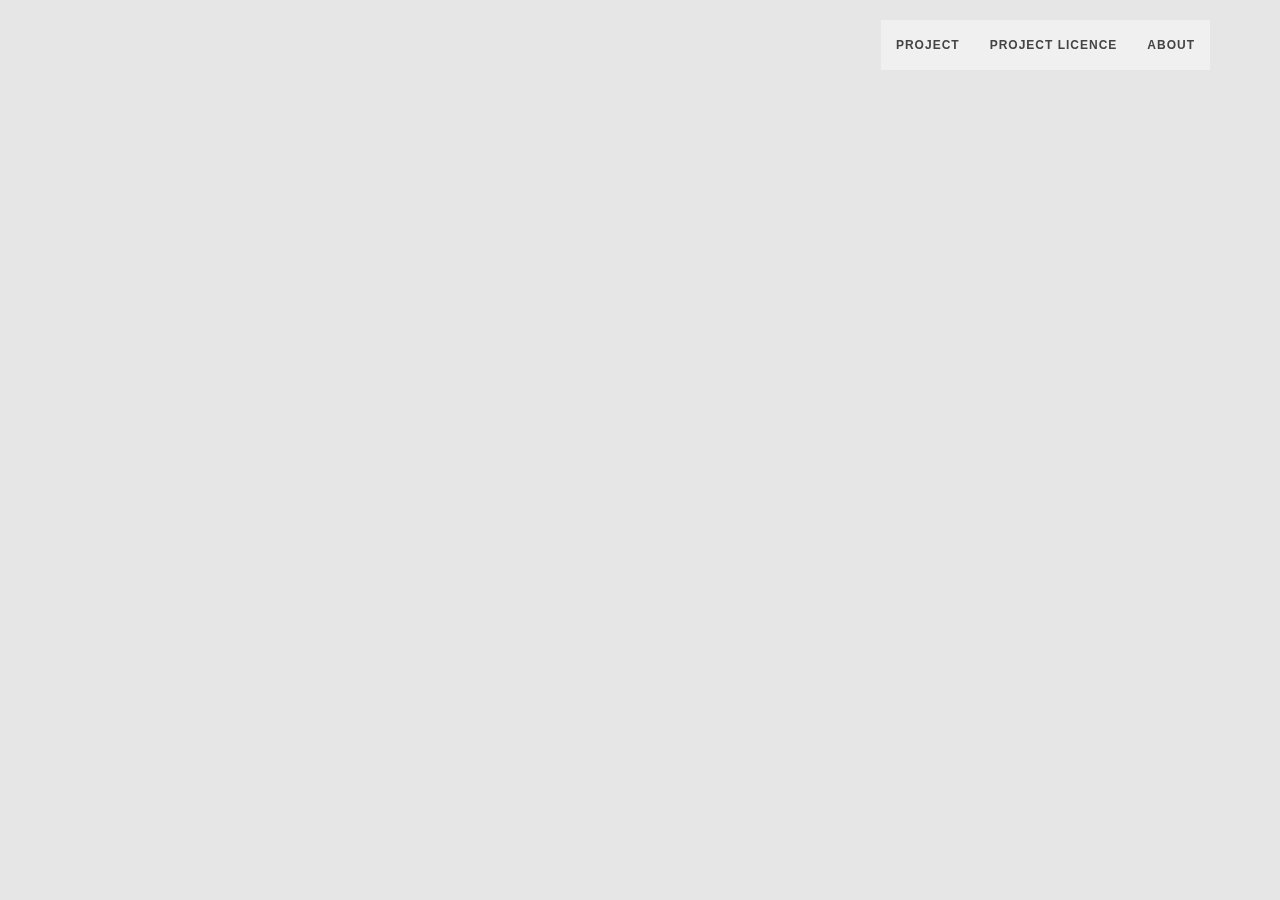
<file: src/resources/interface-statique/index.html>
<!DOCTYPE html>
<html>

<head>
	<meta charset="utf-8"/>
	<meta name="viewport" content="width=device-width, initial-scale=1.0"/>
	<meta name="description" content=""/>
	<meta name="author" content=""/>

	<title>{title}</title>

	<!-- <link rel="icon" 
	type="image/png" 
  href=""/> -->

      <!-- Bootstrap Core CSS -->
      <link href="samples/css/bootstrap.min.css" rel="stylesheet" type="text/css"/>

      <!-- Fonts -->
      <link href="samples/font-awesome/css/font-awesome.min.css" rel="stylesheet" type="text/css"/>
      <link href="samples/css/animate.css" rel="stylesheet" type="text/css"/>
      <!-- Squad theme CSS -->
      <link href="samples/css/style.css" rel="stylesheet" type="text/css"/>
      <link href="samples/color/default.css" rel="stylesheet" type="text/css"/>
      <!-- animsition.css -->
      <link rel="stylesheet" href="samples/css/animsition.min.css">
      <!-- pace style -->
      <link rel="stylesheet" href="samples/css/pace.css">

      <!-- Arborator files -->
      <script src="samples/js/jquery.min.js"></script>
      <script type='text/javascript' src='samples/js/modernizr.js'></script>
      <script type="text/javascript" src="samples/js/pace.min.js"></script>
      <!--<script type='text/javascript' src='samples/js/dynamicpage.js'></script>-->
      <script type="text/javascript" src="samples/js/raphael.js"></script>
      <script type="text/javascript" src="samples/js/arborator.view.min.js"></script>
      <script type="text/javascript" src="samples/js/justDrawConll.js"></script>
      <script type="text/javascript" src="samples/js/conll2tree.js"></script>
      
      
    </head>

    <body id="page-top" data-spy="scroll" data-target=".navbar-custom" class="bg-dark">
     <div id="page-wrap">

<!-- The actual snackbar -->
<div id="snackbar">This sample is empty !</div>

     <header>
      <nav class="navbar navbar-custom navbar-fixed-top" role="navigation">
       <div class="container">
        <div class="navbar-header page-scroll">
         <button type="button" class="navbar-toggle" data-toggle="collapse" data-target=".navbar-main-collapse">
          <i class="fa fa-bars"></i>
        </button>
        <!-- <a class="navbar-brand animsition-link" href="index.html">
          <img src="samples/img/icons/home-orange.svg" alt="" title="Home Page" class="opacity-hover"/>
        </a> -->
      </div>

      <!-- Collect the nav links, forms, and other content for toggling -->
      <div class="collapse navbar-collapse navbar-right navbar-main-collapse">
       <ul class="nav navbar-nav">
        <li ><a href="project.html" class="animsition-link">Project</a></li>
        <li ><a href="licence.html" class="animsition-link">Project Licence</a></li>
        <li ><a href="about.html" class="animsition-link">About</a></li>
      </ul>
    </div>
    <!-- /.navbar-collapse -->
  </div>
  <!-- /.container -->
</nav>
</header>

<section id="main-content" style="height:100%">
 <div id="guts" style="height:100%; padding-bottom:0;" class="animsition" data-animsition-in-class="zoom-in-lg"
  data-animsition-in-duration="500"
  data-animsition-out-class="fade-out-up"
  data-animsition-out-duration="300">

  <!-- Section: samples -->
  <section id="samplelist" class="home-section text-center bg-dark">
    <div class="heading-about">
      <div class="container">
        <div class="row">
          <div class="col-lg-8 col-lg-offset-2">
            <div class="wow fadeInDown" data-wow-delay="0.2s">
              <div class="section-heading">
                <h2>Samples List</h2>
                <img src="samples/img/icons/arrow-down-grey.svg" />

              </div>
            </div>
          </div>
        </div>
      </div>
    </div>
    <div class="container">
      <div class="row">
        <div class="col-lg-1 col-lg-offset-5">
        </div>
      </div>
      <div class="row">
        <div class="col-sm-12 col-md-12">
          <div class="wow fadeInLeft" data-wow-delay="0.2s">
            <div class="service-box">
              <div class="service-icon">
                <img src="samples/img/icons/list.svg" alt="" />
              </div>
              <div class="service-desc" >
                <!-- <h5>Samples list</h5>  -->
                <ul class="list-group row list">
                  {sampleslist}
                  
                </ul>
              </div>
            </div>
          </div>
        </div>
      </div>
    </div> <!-- end container-->
  </div>
</section> 
<!-- /Section: samples -->

</div>


</section><!-- /main-content -->
    </div>


    <!-- Core JavaScript Files -->
        <script src="samples/js/jquery.min.js"></script>
        <script src="samples/js/bootstrap.min.js"></script>
        <script src="samples/js/jquery.easing.min.js"></script> 
        <script src="samples/js/jquery.scrollTo.js"></script>
        <script src="samples/js/wow.min.js"></script>
        <script src="samples/js/animsition.min.js"></script>
        <!-- Custom Theme JavaScript -->
        <script src="samples/js/custom.js"></script>
        <script src="samples/js/clipboard.min.js"></script>
    <script>
$(document).ready(function() {
  $(".animsition").animsition({
    inClass: 'fade-in-down',
    outClass: 'fade-out-down',
    inDuration: 1500,
    outDuration: 800,
    linkElement: '.animsition-link',
    // e.g. linkElement: 'a:not([target="_blank"]):not([href^="#"])'
    loading: false,
    loadingParentElement: 'body', //animsition wrapper element
    loadingClass: 'animsition-loading',
    loadingInner: '', // e.g '<img src="loading.svg" />'
    timeout: false,
    timeoutCountdown: 5000,
    onLoadEvent: true,
    browser: [ 'animation-duration', '-webkit-animation-duration'],
    // "browser" option allows you to disable the "animsition" in case the css property in the array is not supported by your browser.
    // The default setting is to disable the "animsition" in a browser that does not support "animation-duration".
    overlay : false,
    overlayClass : 'animsition-overlay-slide',
    overlayParentElement : 'body',
    transition: function(url){ window.location.href = url; }
  });
});


</script>
</body>

</html>
</file>
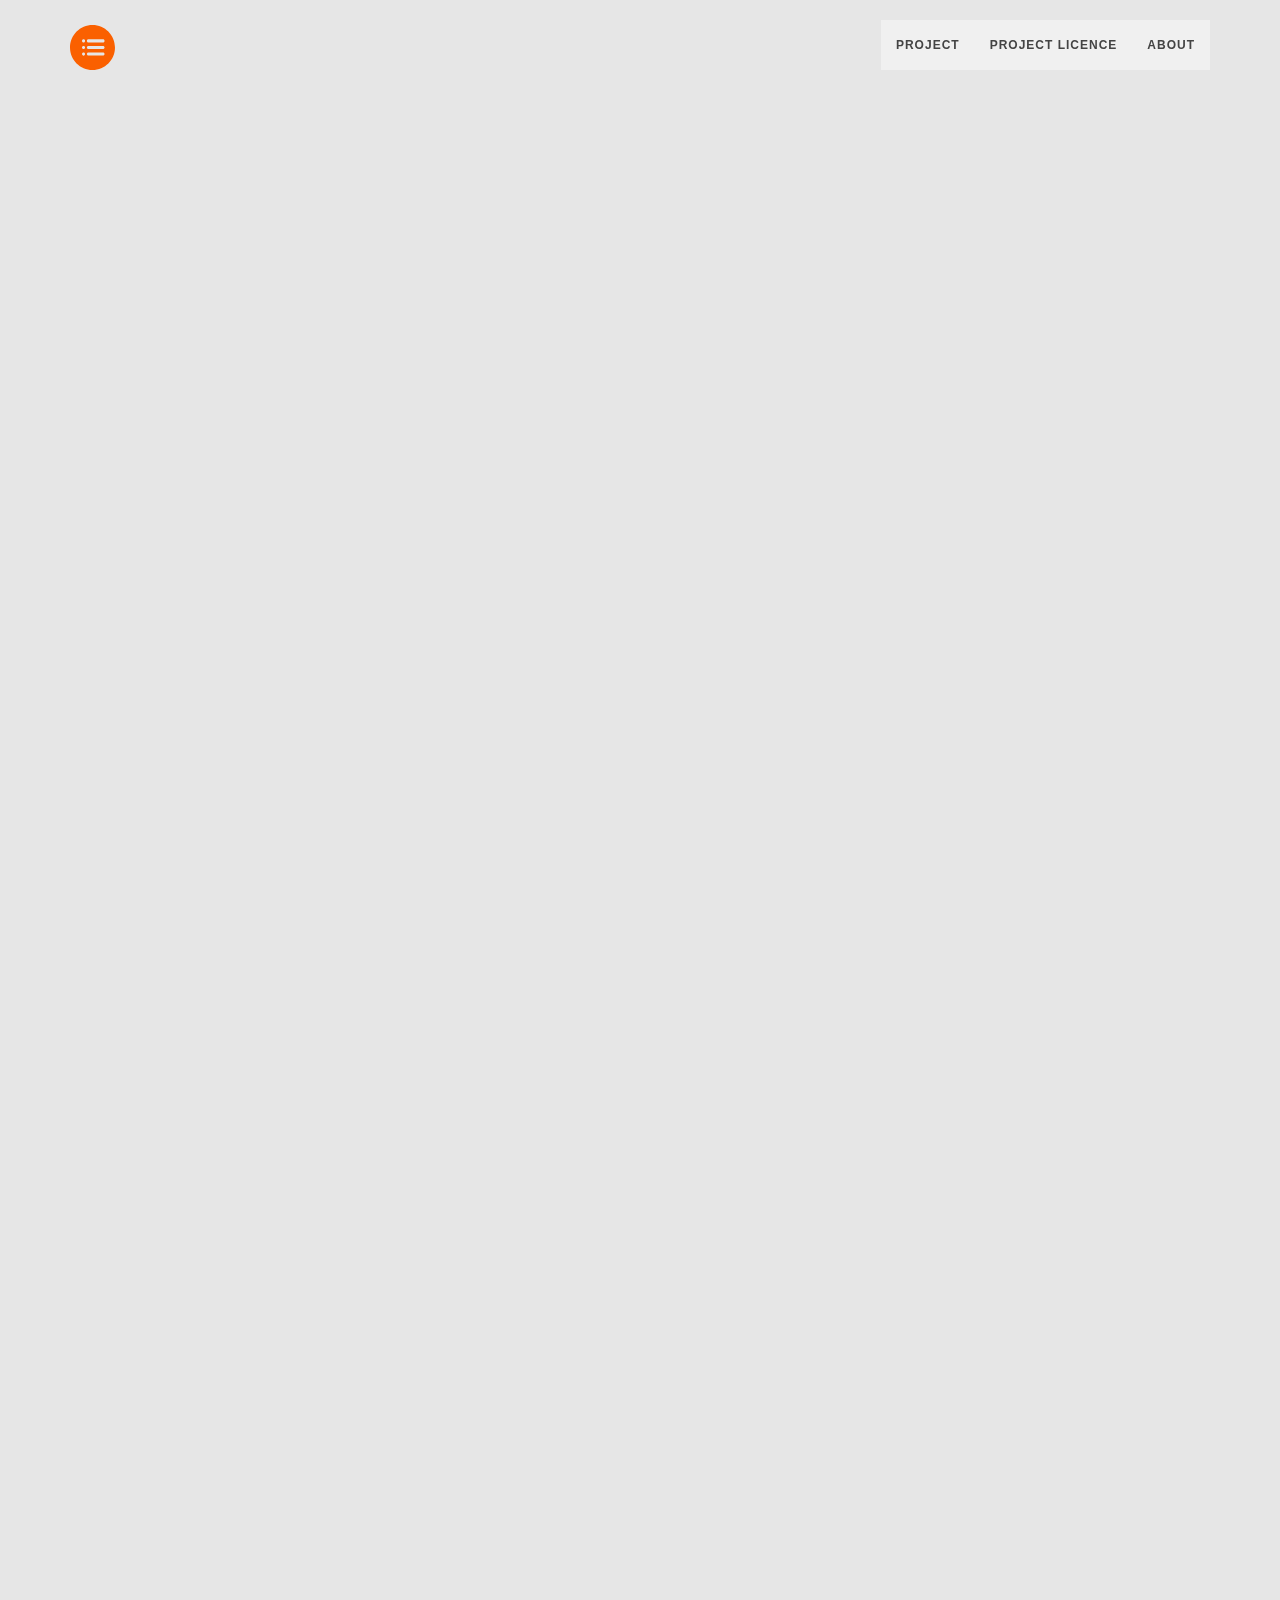
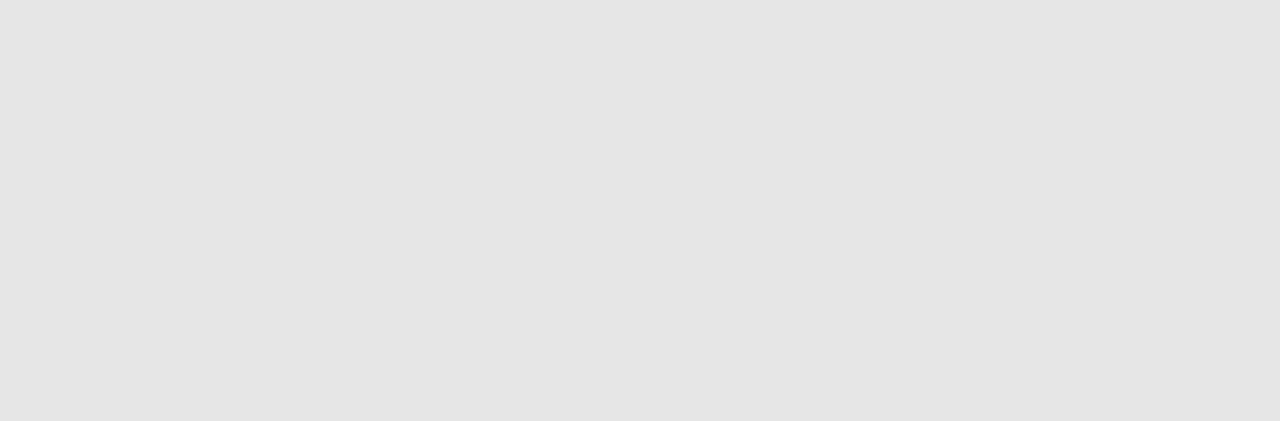
<file: src/resources/interface-statique/about.html>
<!DOCTYPE html>
<html>

<head>
  <meta charset="utf-8"/>
  <meta name="viewport" content="width=device-width, initial-scale=1.0"/>
  <meta name="description" content=""/>
  <meta name="author" content=""/>

  <title>Treebank Browser</title>

 <!--  <link rel="icon" 
  type="image/png" 
  href=""/> -->
  

  <!-- Bootstrap Core CSS -->
  <link href="samples/css/bootstrap.min.css" rel="stylesheet" type="text/css"/>

  <!-- Fonts -->
  <link href="samples/font-awesome/css/font-awesome.min.css" rel="stylesheet" type="text/css"/>
  <link href="samples/css/animate.css" rel="stylesheet" type="text/css"/>
  <!-- Squad theme CSS -->
  <link href="samples/css/style.css" rel="stylesheet" type="text/css"/>
  <link href="samples/color/default.css" rel="stylesheet" type="text/css"/>
  <!-- animsition.css -->
  <link rel="stylesheet" href="samples/css/animsition.min.css">
  <!-- pace style -->
  <link rel="stylesheet" href="samples/css/pace.css">

  <!-- Arborator files -->
  <script src="samples/js/jquery.min.js"></script>
  <script type='text/javascript' src='samples/js/modernizr.js'></script>
  <script type="text/javascript" src="samples/js/pace.min.js"></script>
  <!--<script type='text/javascript' src='samples/js/dynamicpage.js'></script>-->
  <script type="text/javascript" src="samples/js/raphael.js"></script>
  <script type="text/javascript" src="samples/js/arborator.view.min.js"></script>
  <script type="text/javascript" src="samples/js/justDrawConll.js"></script>
  <script type="text/javascript" src="samples/js/conll2tree.js"></script>


</head>

<body id="page-top" data-spy="scroll" data-target=".navbar-custom" class="bg-dark">
 <div id="page-wrap">

   <header>
    <nav class="navbar navbar-custom navbar-fixed-top" role="navigation">
     <div class="container">
      <div class="navbar-header page-scroll">
       <button type="button" class="navbar-toggle" data-toggle="collapse" data-target=".navbar-main-collapse">
        <i class="fa fa-bars"></i>
      </button>
      <a class="navbar-brand animsition-link" href="index.html">
        <img src="samples/img/icons/list-orange.svg" alt="" title="Samples List" class="opacity-hover"/>
      </a>
    </div>

    <!-- Collect the nav links, forms, and other content for toggling -->
    <div class="collapse navbar-collapse navbar-right navbar-main-collapse">
     <ul class="nav navbar-nav">
      <li ><a href="project.html" class="animsition-link">Project</a></li>
      <li ><a href="licence.html" class="animsition-link">Project Licence</a></li>
      <li ><a href="about.html" class="animsition-link">About</a></li>
    </ul>
  </div>
  <!-- /.navbar-collapse -->
</div>
<!-- /.container -->
</nav>
</header>

<section id="main-content" style="height:100%">
 <div id="guts" style="height:100%; padding-bottom:0;" class="animsition" data-animsition-in-class="zoom-in-lg"
 data-animsition-in-duration="500"
 data-animsition-out-class="fade-out-up"
 data-animsition-out-duration="300">

 <!-- The actual snackbar -->
 <div id="snackbar">Copied to clipboard !</div>


 <!-- Section: publications -->
 <section id="publications" class="home-section text-center bg-dark" style="height:100%;">

  <div class="heading-about">
    <div class="container">
      <div class="row">
        <div class="col-lg-8 col-lg-offset-2">
          <div class="wow fadeInDown" data-wow-delay="0.2s">
            <div class="section-heading">
              <h2>Treebank Browser</h2>
              <img src="samples/img/icons/arrow-down-grey.svg" />
            </div>
          </div>
        </div>
      </div>
    </div>
  </div>
  <div class="container">
    <div class="row">
      <div class="col-lg-2 col-lg-offset-5">
        <hr class="marginbot-50">
      </div>
    </div>
    <div class="row" >
      <div class="col-sm-2 col-md-2">
        <div class="wow fadeInLeft" data-wow-delay="0.2s">
        </div>
      </div>
      <div class="col-sm-8 col-md-8">
        <div class="wow fadeInUp" data-wow-delay="0.2s">
          <div class="service-box">
            <div class="service-icon"><!-- 
              <img src="samples/img/icons/written-paper.svg" alt="" /> -->
            </div>
            <div class="service-desc">
              <div class="row">
                <div class="col-sm-4 col-md-4"></div>
                <div class="col-sm-4 col-md-4">
                  <div class="wow fadeInLeft" data-wow-delay="0.2s" >
                    <div class="service-box box-link" onclick="window.open('https://github.com/gguibon/TreebankBrowser','_blank');" style="cursor:pointer;">
                      <div class="service-icon">
                        <img src="samples/img/icons/github-logo.svg" alt="" />
                      </div>
                      <div class="service-desc">
                        <h4>Download the Treebank Browser</h4>
                      </div>
                    </div>
                  </div>
                </div>
                <div class="col-sm-4 col-md-4"></div>
              </div>
              <p>This website and all the graphical trees were generated using the Treebank Browser tool. This tool allows you to do several things such as managing projects, deploy them in a ready-to-server state, adapt to several formats, quick updates from your data,etc.</p>
              
            </div>
          </div>
        </div>
      </div>
      <div class="col-sm-4 col-md-4">
        <div class="wow fadeInUp" data-wow-delay="0.2s">
        </div>
      </div>
    </div>    
  </div>
</section>
<!-- /Section: publications -->

<!-- Section: about -->
<section id="about" class="home-section text-center bg-dark" style="height:100%;">
  <div class="heading-about">
    <div class="container">
      <div class="row">
        <div class="col-lg-8 col-lg-offset-2">
          <div class="wow fadeInDown" data-wow-delay="0.2s">
            <div class="section-heading">
              <h2>Authors</h2>
              <img src="samples/img/icons/arrow-down-grey.svg" />

            </div>
          </div>
        </div>
      </div>
    </div>
  </div>
  <div class="container">

    <div class="row">
      <div class="col-lg-2 col-lg-offset-5">
        <hr class="marginbot-50">
      </div>
    </div>
    <div class="row">
      <div class="col-xs-6 col-sm-1 col-md-1">
      </div>
      <div class="col-xs-6 col-sm-2 col-md-2">
        <div class="wow fadeInUp" data-wow-delay="0.2s">

        </div>
      </div>
      <div class="col-xs-6 col-sm-2 col-md-2">
        <div class="wow fadeInUp" data-wow-delay="0.5s">
          <div class="team boxed-white">
            <div class="inner" onclick="window.open('https://github.com/gguibon','_blank');" style="cursor:pointer;">
              <h5>Gaël Guibon</h5>
              <p class="subtitle">   </p>
              <div class="avatar"><img src="samples/img/team/gael_guibon_fix.jpg" alt="" class="img-responsive img-circle" /></div>
            </div>
          </div>
        </div>
      </div>
      <div class="col-xs-6 col-sm-2 col-md-2">
        <div class="wow fadeInUp" data-wow-delay="0.5s">
        </div>
      </div>
      <div class="col-xs-6 col-sm-2 col-md-2">
        <div class="wow fadeInUp" data-wow-delay="0.8s">
          <div class="team boxed-white">
            <div class="inner" onclick="window.open('https://gerdes.fr/','_blank');" style="cursor:pointer;">
              <h5>Kim Gerdes</h5>
              <div class="avatar"><img src="samples/img/team/kim_gerdes_fix.jpg" alt="" class="img-responsive img-circle" /></div>

            </div>
          </div>
        </div>
      </div>
      <div class="col-xs-6 col-sm-2 col-md-2">
        <div class="wow fadeInUp" data-wow-delay="1.2s">

        </div>
      </div>
      <div class="col-xs-6 col-sm-1 col-md-1">
      </div>
    </div>    
  </div>
</section>
<!-- /Section: about -->



<footer class="bg-dark">
  <div class="container">
    <hr class="marginbot-50">
    <div class="row">
      <div class="col-md-12 col-lg-12" style="color: black;">
        Website : <a href="https://github.com/gguibon" target="_blank">Gaël Guibon</a> using Squad Free Template
        <br/>
        <div >Icons made by <a href="http://www.freepik.com" title="Freepik">Freepik</a>, <a href="http://www.flaticon.com/authors/madebyoliver" title="Madebyoliver">Madebyoliver</a>, <a href="http://www.flaticon.com/authors/eleonor-wang" title="Eleonor Wang">Eleonor Wang</a>, <a href="http://www.flaticon.com/authors/google" title="Google">Google</a>, <a href="http://www.flaticon.com/authors/dave-gandy" title="Dave Gandy">Dave Gandy</a> and <a href="http://www.flaticon.com/authors/chanut-is-industries" title="Chanut is Industries">Chanut is Industries</a> from <a href="http://www.flaticon.com" title="Flaticon">www.flaticon.com</a> is licensed by <a href="http://creativecommons.org/licenses/by/3.0/" title="Creative Commons BY 3.0" target="_blank">CC 3.0 BY</a></div>

        <!--  <div>Icons made by <a href="http://www.flaticon.com/authors/google" title="Google">Google</a> from <a href="http://www.flaticon.com" title="Flaticon">www.flaticon.com</a> is licensed by <a href="http://creativecommons.org/licenses/by/3.0/" title="Creative Commons BY 3.0" target="_blank">CC 3.0 BY</a></div> -->

        &copy;Copyright 2014 - Squad. All rights reserved. <a href="http://bootstraptaste.com/">Bootstrap Themes</a> by BootstrapTaste
                    <!-- 
                        All links in the footer should remain intact. 
                        Licenseing information is available at: http://bootstraptaste.com/license/
                        You can buy this theme without footer links online at: http://bootstraptaste.com/buy/?theme=Squadfree
                      -->
                    </div>
                  </div>  
                </div>
              </footer>


            </div>


          </section><!-- /main-content -->
        </div>


        <!-- Core JavaScript Files -->
        <script src="samples/js/jquery.min.js"></script>
        <script src="samples/js/bootstrap.min.js"></script>
        <script src="samples/js/jquery.easing.min.js"></script> 
        <script src="samples/js/jquery.scrollTo.js"></script>
        <script src="samples/js/wow.min.js"></script>
        <script src="samples/js/animsition.min.js"></script>
        <!-- Custom Theme JavaScript -->
        <script src="samples/js/custom.js"></script>
        <script src="samples/js/clipboard.min.js"></script>
        <script>
        $(document).ready(function() {
          $(".animsition").animsition({
            inClass: 'fade-in-down',
            outClass: 'fade-out-down',
            inDuration: 1500,
            outDuration: 800,
            linkElement: '.animsition-link',
    // e.g. linkElement: 'a:not([target="_blank"]):not([href^="#"])'
    loading: false,
    loadingParentElement: 'body', //animsition wrapper element
    loadingClass: 'animsition-loading',
    loadingInner: '', // e.g '<img src="loading.svg" />'
    timeout: false,
    timeoutCountdown: 5000,
    onLoadEvent: true,
    browser: [ 'animation-duration', '-webkit-animation-duration'],
    // "browser" option allows you to disable the "animsition" in case the css property in the array is not supported by your browser.
    // The default setting is to disable the "animsition" in a browser that does not support "animation-duration".
    overlay : false,
    overlayClass : 'animsition-overlay-slide',
    overlayParentElement : 'body',
    transition: function(url){ window.location.href = url; }
  });
        });
</script>
</body>

</html>
</file>
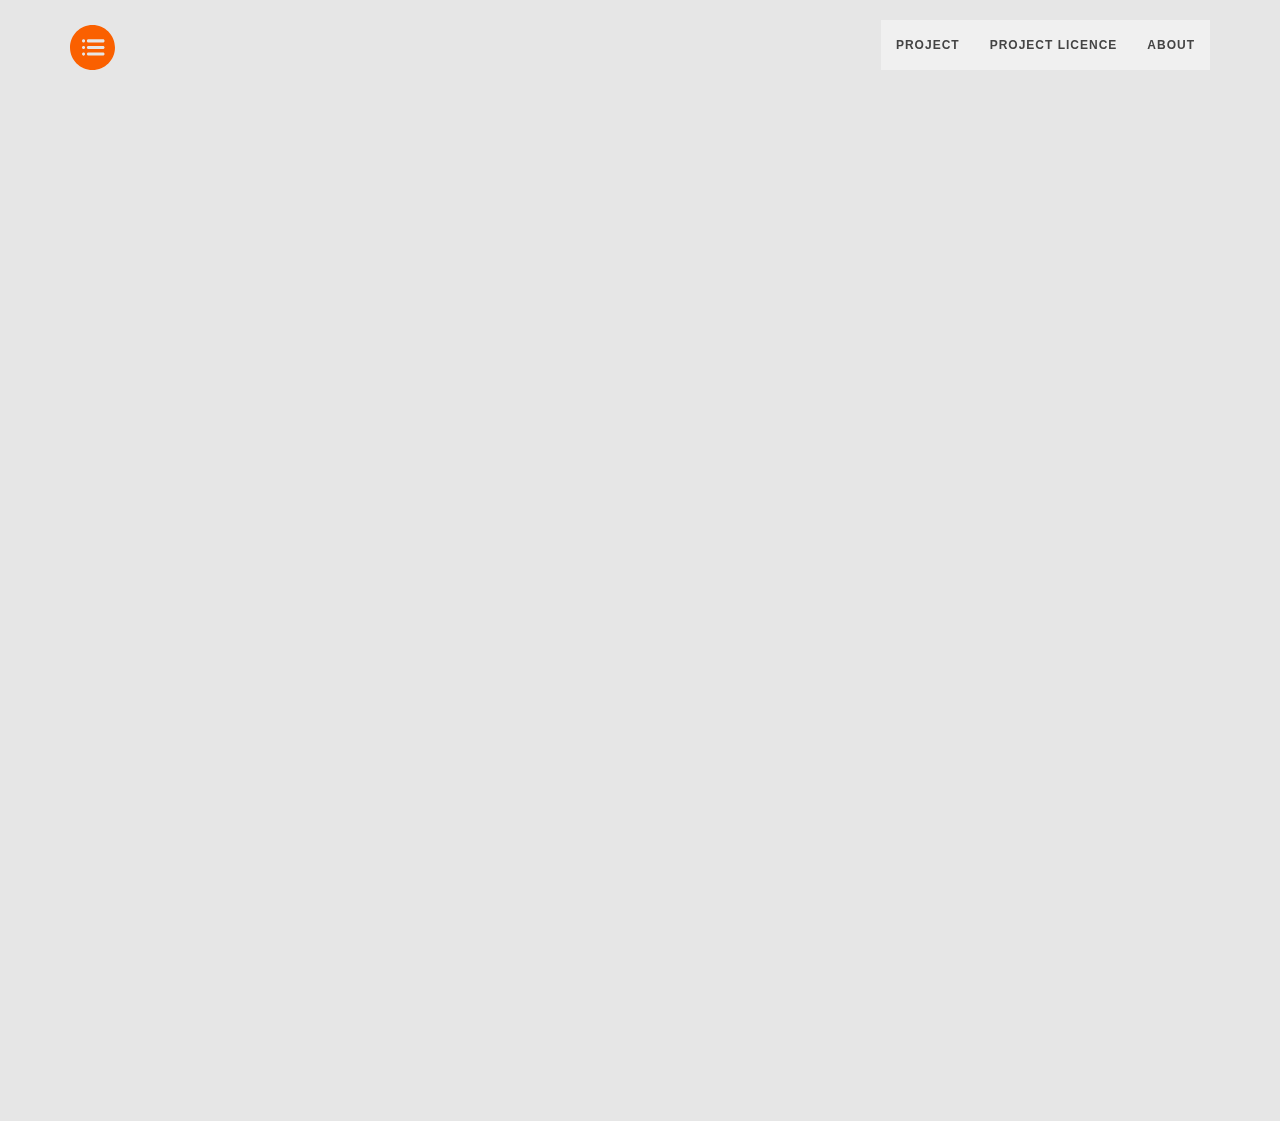
<file: src/resources/interface-statique/licence.html>
<!DOCTYPE html>
<html>

<head>
  <meta charset="utf-8"/>
  <meta name="viewport" content="width=device-width, initial-scale=1.0"/>
  <meta name="description" content=""/>
  <meta name="author" content=""/>

  <title>{title}</title>

 <!--  <link rel="icon" 
  type="image/png" 
  href=""/> -->
  
 
      <!-- Bootstrap Core CSS -->
      <link href="samples/css/bootstrap.min.css" rel="stylesheet" type="text/css"/>

      <!-- Fonts -->
      <link href="samples/font-awesome/css/font-awesome.min.css" rel="stylesheet" type="text/css"/>
      <link href="samples/css/animate.css" rel="stylesheet" type="text/css"/>
      <!-- Squad theme CSS -->
      <link href="samples/css/style.css" rel="stylesheet" type="text/css"/>
      <link href="samples/color/default.css" rel="stylesheet" type="text/css"/>
      <!-- animsition.css -->
      <link rel="stylesheet" href="samples/css/animsition.min.css">
      <!-- pace style -->
      <link rel="stylesheet" href="samples/css/pace.css">

      <!-- Arborator files -->
      <script src="samples/js/jquery.min.js"></script>
      <script type='text/javascript' src='samples/js/modernizr.js'></script>
      <script type="text/javascript" src="samples/js/pace.min.js"></script>
      <!--<script type='text/javascript' src='samples/js/dynamicpage.js'></script>-->
      <script type="text/javascript" src="samples/js/raphael.js"></script>
      <script type="text/javascript" src="samples/js/arborator.view.min.js"></script>
      <script type="text/javascript" src="samples/js/justDrawConll.js"></script>
      <script type="text/javascript" src="samples/js/conll2tree.js"></script>
      
      
    </head>

    <body id="page-top" data-spy="scroll" data-target=".navbar-custom" class="bg-dark">
     <div id="page-wrap">

     <header>
      <nav class="navbar navbar-custom navbar-fixed-top" role="navigation">
       <div class="container">
        <div class="navbar-header page-scroll">
         <button type="button" class="navbar-toggle" data-toggle="collapse" data-target=".navbar-main-collapse">
          <i class="fa fa-bars"></i>
        </button>
        <a class="navbar-brand animsition-link" href="index.html">
          <img src="samples/img/icons/list-orange.svg" alt=""  title="Samples List" class="opacity-hover"/>
        </a>
      </div>

      <!-- Collect the nav links, forms, and other content for toggling -->
      <div class="collapse navbar-collapse navbar-right navbar-main-collapse">
       <ul class="nav navbar-nav">
        <li ><a href="project.html" class="animsition-link">Project</a></li>
        <li ><a href="licence.html" class="animsition-link">Project Licence</a></li>
        <li ><a href="about.html" class="animsition-link">About</a></li>
      </ul>
    </div>
    <!-- /.navbar-collapse -->
  </div>
  <!-- /.container -->
</nav>
</header>

<section id="main-content" style="height:100%">
 <div id="guts" style="height:100%; padding-bottom:0;" class="animsition" data-animsition-in-class="zoom-in-lg"
 data-animsition-in-duration="500"
 data-animsition-out-class="fade-out-up"
 data-animsition-out-duration="300">

 <!-- The actual snackbar -->
 <div id="snackbar">Copied to clipboard !</div>


 <!-- Section: publications -->
 <section id="publications" class="home-section text-center bg-dark" style="height:100%;">

  <div class="heading-about">
    <div class="container">
      <div class="row">
        <div class="col-lg-8 col-lg-offset-2">
          <div class="wow fadeInDown" data-wow-delay="0.2s">
            <div class="section-heading">
              <h2>Project Licence</h2>
              <img src="samples/img/icons/arrow-down-grey.svg" />

            </div>
          </div>
        </div>
      </div>
    </div>
  </div>
  <div class="container">
    <div class="row">
      <div class="col-lg-2 col-lg-offset-5">
        <hr class="marginbot-50">
      </div>
    </div>
    <div class="row" >
      <div class="col-sm-2 col-md-2">
        <div class="wow fadeInLeft" data-wow-delay="0.2s">
        </div>
      </div>
      <div class="col-sm-8 col-md-8">
        <div class="wow fadeInUp" data-wow-delay="0.2s">
          <div class="service-box">
            <div class="service-icon">
              <img src="samples/img/icons/written-paper.svg" alt="" />
            </div>
            <div class="service-desc">
              <h5>{licencetitle}</h5>
              {licencehtml}
            </div>
          </div>
        </div>
      </div>
      <div class="col-sm-4 col-md-4">
        <div class="wow fadeInUp" data-wow-delay="0.2s">
        </div>
      </div>
    </div>    
  </div>
</section>
<!-- /Section: publications -->


<footer class="bg-dark">
        <div class="container">
          <hr class="marginbot-50">
          <div class="row">
            <div class="col-md-12 col-lg-12" style="color: black;">
              Website : <a href="https://github.com/gguibon" target="_blank">Gaël Guibon</a> using Squad Free Template
              <br/>
              <div >Icons made by <a href="http://www.freepik.com" title="Freepik">Freepik</a>, <a href="http://www.flaticon.com/authors/madebyoliver" title="Madebyoliver">Madebyoliver</a>, <a href="http://www.flaticon.com/authors/eleonor-wang" title="Eleonor Wang">Eleonor Wang</a>, <a href="http://www.flaticon.com/authors/google" title="Google">Google</a>, <a href="http://www.flaticon.com/authors/dave-gandy" title="Dave Gandy">Dave Gandy</a> and <a href="http://www.flaticon.com/authors/chanut-is-industries" title="Chanut is Industries">Chanut is Industries</a> from <a href="http://www.flaticon.com" title="Flaticon">www.flaticon.com</a> is licensed by <a href="http://creativecommons.org/licenses/by/3.0/" title="Creative Commons BY 3.0" target="_blank">CC 3.0 BY</a></div>

              &copy;Copyright 2014 - Squad. All rights reserved. <a href="http://bootstraptaste.com/">Bootstrap Themes</a> by BootstrapTaste
                    <!-- 
                        All links in the footer should remain intact. 
                        Licenseing information is available at: http://bootstraptaste.com/license/
                        You can buy this theme without footer links online at: http://bootstraptaste.com/buy/?theme=Squadfree
                    -->
                </div>
            </div>  
        </div>
</footer>

</div>


</section><!-- /main-content -->
</div>


<!-- Core JavaScript Files -->
        <script src="samples/js/jquery.min.js"></script>
        <script src="samples/js/bootstrap.min.js"></script>
        <script src="samples/js/jquery.easing.min.js"></script> 
        <script src="samples/js/jquery.scrollTo.js"></script>
        <script src="samples/js/wow.min.js"></script>
        <script src="samples/js/animsition.min.js"></script>
        <!-- Custom Theme JavaScript -->
        <script src="samples/js/custom.js"></script>
        <script src="samples/js/clipboard.min.js"></script>
<script>
$(document).ready(function() {
  $(".animsition").animsition({
    inClass: 'fade-in-down',
    outClass: 'fade-out-down',
    inDuration: 1500,
    outDuration: 800,
    linkElement: '.animsition-link',
    // e.g. linkElement: 'a:not([target="_blank"]):not([href^="#"])'
    loading: false,
    loadingParentElement: 'body', //animsition wrapper element
    loadingClass: 'animsition-loading',
    loadingInner: '', // e.g '<img src="loading.svg" />'
    timeout: false,
    timeoutCountdown: 5000,
    onLoadEvent: true,
    browser: [ 'animation-duration', '-webkit-animation-duration'],
    // "browser" option allows you to disable the "animsition" in case the css property in the array is not supported by your browser.
    // The default setting is to disable the "animsition" in a browser that does not support "animation-duration".
    overlay : false,
    overlayClass : 'animsition-overlay-slide',
    overlayParentElement : 'body',
    transition: function(url){ window.location.href = url; }
  });
});
</script>
</body>

</html>
</file>
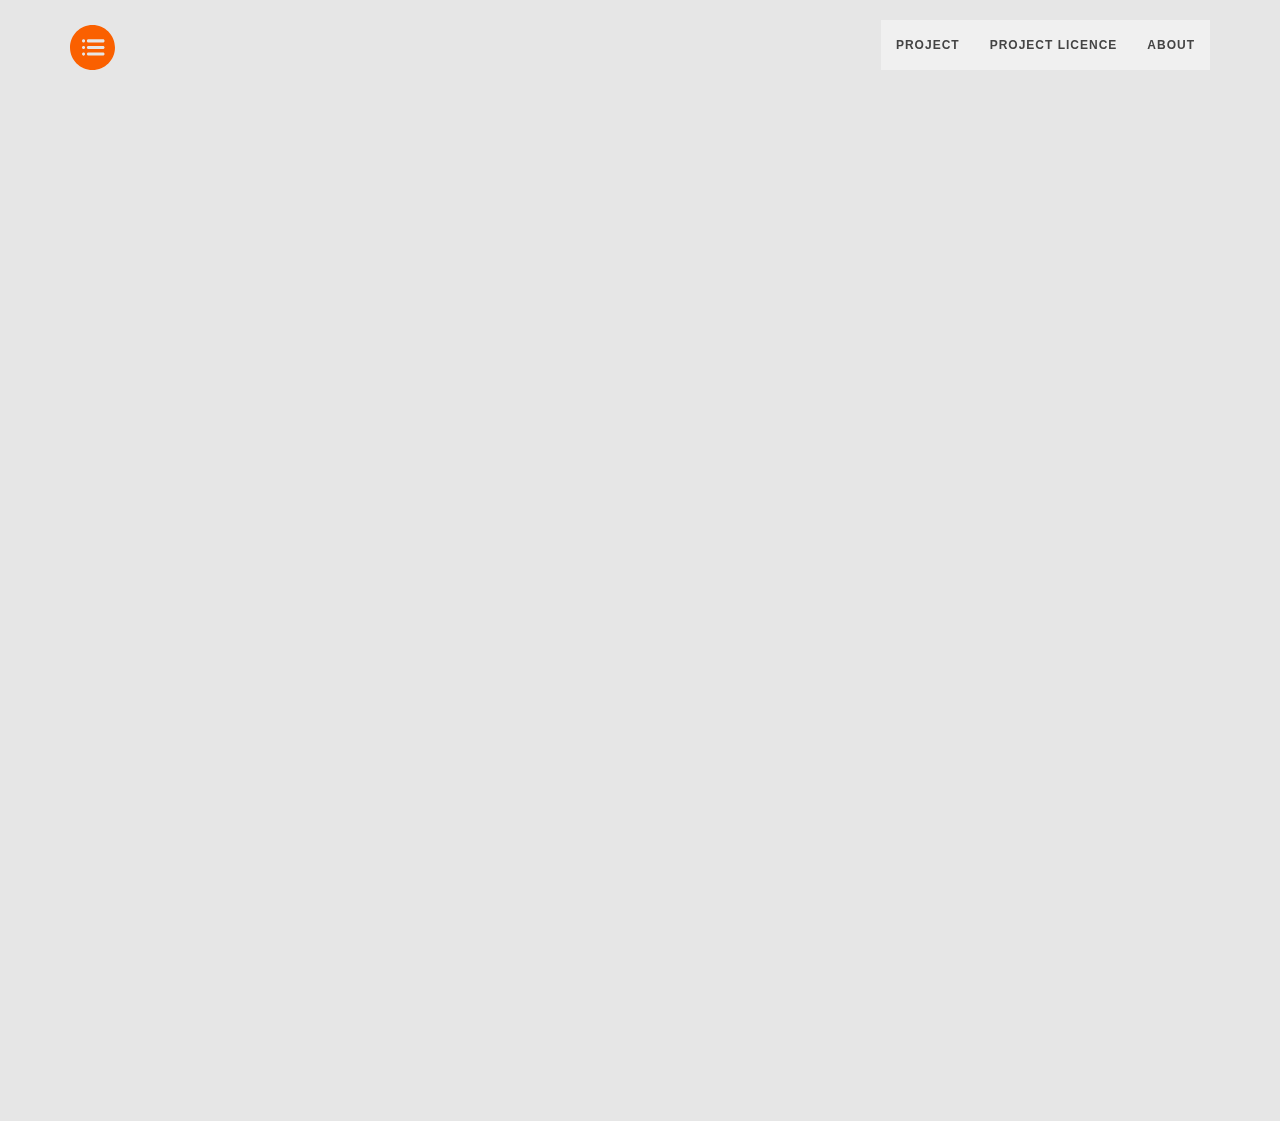
<file: src/resources/interface-statique/project.html>
<!DOCTYPE html>
<html>

<head>
  <meta charset="utf-8"/>
  <meta name="viewport" content="width=device-width, initial-scale=1.0"/>
  <meta name="description" content=""/>
  <meta name="author" content=""/>

  <title>{title}</title>

<!--   <link rel="icon" 
  type="image/png" 
  href=""/> -->
  
 
      <!-- Bootstrap Core CSS -->
      <link href="samples/css/bootstrap.min.css" rel="stylesheet" type="text/css"/>

      <!-- Fonts -->
      <link href="samples/font-awesome/css/font-awesome.min.css" rel="stylesheet" type="text/css"/>
      <link href="samples/css/animate.css" rel="stylesheet" type="text/css"/>
      <!-- Squad theme CSS -->
      <link href="samples/css/style.css" rel="stylesheet" type="text/css"/>
      <link href="samples/color/default.css" rel="stylesheet" type="text/css"/>
      <!-- animsition.css -->
      <link rel="stylesheet" href="samples/css/animsition.min.css">
      <!-- pace style -->
      <link rel="stylesheet" href="samples/css/pace.css">

      <!-- Arborator files -->
      <script src="samples/js/jquery.min.js"></script>
      <script type='text/javascript' src='samples/js/modernizr.js'></script>
      <script type="text/javascript" src="samples/js/pace.min.js"></script>
      <!--<script type='text/javascript' src='samples/js/dynamicpage.js'></script>-->
      <script type="text/javascript" src="samples/js/raphael.js"></script>
      <script type="text/javascript" src="samples/js/arborator.view.min.js"></script>
      <script type="text/javascript" src="samples/js/justDrawConll.js"></script>
      <script type="text/javascript" src="samples/js/conll2tree.js"></script>
    </head>

    <body id="page-top" data-spy="scroll" data-target=".navbar-custom" class="bg-dark">
     <div id="page-wrap">

     <header>
      <nav class="navbar navbar-custom navbar-fixed-top" role="navigation">
       <div class="container">
        <div class="navbar-header page-scroll">
         <button type="button" class="navbar-toggle" data-toggle="collapse" data-target=".navbar-main-collapse">
          <i class="fa fa-bars"></i>
        </button>
        <a class="navbar-brand animsition-link" href="index.html">
          <img src="samples/img/icons/list-orange.svg" alt=""  title="Samples List" class="opacity-hover"/>
        </a>
      </div>

      <!-- Collect the nav links, forms, and other content for toggling -->
      <div class="collapse navbar-collapse navbar-right navbar-main-collapse">
       <ul class="nav navbar-nav">
        <li ><a href="project.html" class="animsition-link">Project</a></li>
        <li ><a href="licence.html" class="animsition-link">Project Licence</a></li>
        <li ><a href="about.html" class="animsition-link">About</a></li>
      </ul>
    </div>
    <!-- /.navbar-collapse -->
  </div>
  <!-- /.container -->
</nav>
</header>

<section id="main-content" style="height:100%">
 <div id="guts" style="height:100%; padding-bottom:0;" class="animsition" data-animsition-in-class="zoom-in-lg"
 data-animsition-in-duration="500"
 data-animsition-out-class="fade-out-up"
 data-animsition-out-duration="300">

 <!-- The actual snackbar -->
 <div id="snackbar">Copied to clipboard !</div>


 <!-- Section: publications -->
 <section id="publications" class="home-section text-center bg-dark" style="height:100%;">

  <div class="heading-about">
    <div class="container">
      <div class="row">
        <div class="col-lg-8 col-lg-offset-2">
          <div class="wow fadeInDown" data-wow-delay="0.2s">
            <div class="section-heading">
              <h2>Project Description</h2>
              <img src="samples/img/icons/arrow-down-grey.svg" />

            </div>
          </div>
        </div>
      </div>
    </div>
  </div>
  <div class="container">
    <div class="row">
      <div class="col-lg-2 col-lg-offset-5">
        <hr class="marginbot-50">
      </div>
    </div>
    <div class="row" >
      <div class="col-sm-2 col-md-2">
        <div class="wow fadeInLeft" data-wow-delay="0.2s">
        </div>
      </div>
      <div class="col-sm-8 col-md-8">
        <div class="wow fadeInUp" data-wow-delay="0.2s">
          <div class="service-box">
            <div class="service-icon">
              <img src="samples/img/icons/written-paper.svg" alt="" />
            </div>
            <div class="service-desc">
              <h5>{projecttitle}</h5>
              {projecthtml}
            </div>
          </div>
        </div>
      </div>
      <div class="col-sm-4 col-md-4">
        <div class="wow fadeInUp" data-wow-delay="0.2s">
        </div>
      </div>
    </div>    
  </div>
</section>
<!-- /Section: publications -->


<footer class="bg-dark">
        <div class="container">
          <hr class="marginbot-50">
          <div class="row">
            <div class="col-md-12 col-lg-12" style="color: black;">
              Website : <a href="https://github.com/gguibon" target="_blank">Gaël Guibon</a> using Squad Free Template
              <br/>
              <div >Icons made by <a href="http://www.freepik.com" title="Freepik">Freepik</a>, <a href="http://www.flaticon.com/authors/madebyoliver" title="Madebyoliver">Madebyoliver</a>, <a href="http://www.flaticon.com/authors/eleonor-wang" title="Eleonor Wang">Eleonor Wang</a>, <a href="http://www.flaticon.com/authors/google" title="Google">Google</a>, <a href="http://www.flaticon.com/authors/dave-gandy" title="Dave Gandy">Dave Gandy</a> and <a href="http://www.flaticon.com/authors/chanut-is-industries" title="Chanut is Industries">Chanut is Industries</a> from <a href="http://www.flaticon.com" title="Flaticon">www.flaticon.com</a> is licensed by <a href="http://creativecommons.org/licenses/by/3.0/" title="Creative Commons BY 3.0" target="_blank">CC 3.0 BY</a></div>

              &copy;Copyright 2014 - Squad. All rights reserved. <a href="http://bootstraptaste.com/">Bootstrap Themes</a> by BootstrapTaste
                    <!-- 
                        All links in the footer should remain intact. 
                        Licenseing information is available at: http://bootstraptaste.com/license/
                        You can buy this theme without footer links online at: http://bootstraptaste.com/buy/?theme=Squadfree
                    -->
                </div>
            </div>  
        </div>
</footer>

</div>


</section><!-- /main-content -->
</div>


<!-- Core JavaScript Files -->
        <script src="samples/js/jquery.min.js"></script>
        <script src="samples/js/bootstrap.min.js"></script>
        <script src="samples/js/jquery.easing.min.js"></script> 
        <script src="samples/js/jquery.scrollTo.js"></script>
        <script src="samples/js/wow.min.js"></script>
        <script src="samples/js/animsition.min.js"></script>
        <!-- Custom Theme JavaScript -->
        <script src="samples/js/custom.js"></script>
        <script src="samples/js/clipboard.min.js"></script>
<script>
$(document).ready(function() {
  $(".animsition").animsition({
    inClass: 'fade-in-down',
    outClass: 'fade-out-down',
    inDuration: 1500,
    outDuration: 800,
    linkElement: '.animsition-link',
    // e.g. linkElement: 'a:not([target="_blank"]):not([href^="#"])'
    loading: false,
    loadingParentElement: 'body', //animsition wrapper element
    loadingClass: 'animsition-loading',
    loadingInner: '', // e.g '<img src="loading.svg" />'
    timeout: false,
    timeoutCountdown: 5000,
    onLoadEvent: true,
    browser: [ 'animation-duration', '-webkit-animation-duration'],
    // "browser" option allows you to disable the "animsition" in case the css property in the array is not supported by your browser.
    // The default setting is to disable the "animsition" in a browser that does not support "animation-duration".
    overlay : false,
    overlayClass : 'animsition-overlay-slide',
    overlayParentElement : 'body',
    transition: function(url){ window.location.href = url; }
  });
});
</script>
</body>

</html>
</file>
<file: src/resources/interface-statique/samples/css/style.css>
/* ==== Google font ==== */
/*@import url('http://fonts.googleapis.com/css?family=Lato:100,300,400,700,900,100italic,300italic,400italic,700italic,900italic|Montserrat:700|Merriweather:400italic');
*/

body {
    width: 100%;
    height: 100%;
    font-family: 'Lato',sans-serif;
	font-weight: 300;
    color: #666;
    background-color: #fff;
}

html {
    width: 100%;
    height: 100%;
}

h1,
h2,
h3,
h4,
h5,
h6 {
    margin: 0 0 30px;
    text-transform: uppercase;
    font-family: Montserrat,sans-serif;
    font-weight: 700;
    letter-spacing: 1px;
}

p {
    margin: 0 0 20px;
    font-size: 16px;
    line-height: 1.6em;
}

p.lead {
	font-weight: 600;
}

a {
    color: #28c3ab;
    -webkit-transition: all .2s ease-in-out;
    -moz-transition: all .2s ease-in-out;
    transition: all .2s ease-in-out;
}

a:hover,
a:focus {
    text-decoration: none;
    color: #176e61;
}

.light {
    font-weight: 400;
}

.navbar {
    margin-bottom: 0;
    border-bottom: 1px solid rgba(255,255,255,.3);
	
}

.navbar-brand {
    font-weight: 700;
}
.navbar-brand {
  height: 40px;
  padding: 5px 15px;
  font-size: 18px;
  line-height: 1em;
}

.navbar-brand h1{
	color: #fff;
  /*color: #000;*/
  font-size: 20px;
  line-height: 40px;
}

.navbar-brand:focus {
    outline: 0;
}

.nav.navbar-nav {
    background-color: rgba(255,255,255,.4);
}

.navbar-custom.top-nav-collapse .nav.navbar-nav {
    background-color: rgba(0,0,0,0);
}


.navbar-custom ul.nav li a {
	font-size: 12px;
	letter-spacing: 1px;
    color: #444;
	text-transform: uppercase;
	font-weight: 700;
}

.navbar-custom.top-nav-collapse ul.nav li a {
	    -webkit-transition: all .2s ease-in-out;
    -moz-transition: all .2s ease-in-out;
    transition: all .2s ease-in-out;
	color: #fff;
}

.navbar-custom ul.nav ul.dropdown-menu {
	  border-radius: 0;	
}

.navbar-custom ul.nav ul.dropdown-menu li {
	border-bottom: 1px solid #f5f5f5;

}

.navbar-custom ul.nav ul.dropdown-menu li:last-child{
	border-bottom: none;
}

.navbar-custom ul.nav ul.dropdown-menu li a {
	padding: 10px 20px;
}

.navbar-custom ul.nav ul.dropdown-menu li a:hover {
	background: #fefefe;
}

.navbar-custom.top-nav-collapse ul.nav ul.dropdown-menu li a {
	color: #666;
}

.navbar-custom .nav li a {
    -webkit-transition: background .3s ease-in-out;
    -moz-transition: background .3s ease-in-out;
    transition: background .3s ease-in-out;
}

.navbar-custom .nav li a:hover,
.navbar-custom .nav li a:focus,
.navbar-custom .nav li.active {
    outline: 0;
    background-color: rgba(255,255,255,.3);
}
.navbar-custom .nav li a:hover,
.navbar-custom .nav li a:focus,
.navbar-custom .nav li.active {
    outline: 0;
    background-color: rgba(255,255,255,.3);
}

.navbar-toggle {
    padding: 4px 6px;
    font-size: 14px;
    color: #fff;
}

.navbar-toggle:focus,
.navbar-toggle:active {
    outline: 0;
}


/* loader */
#preloader {
    background: #ffffff;
    bottom: 0;
    height: 100%;
    left: 0;
    position: fixed;
    right: 0;
    top: 0;
    width: 100%;
    z-index: 999;
}


#loaderInner {
    background:#ffffff url(../img/spinner.gif) center center no-repeat;
    height: 60px;
    left: 50%;
    margin: -50px 0 0 -50px;
    position: absolute;
    top: 50%;
    width: 60px;
}

@keyframes boxSpin{
  0%{
    transform: translate(-10px, 0px);
  }
  25%{
    transform: translate(10px, 10px);
  }
  50%{
    transform: translate(10px, -10px);
  }
  75%{
    transform: translate(-10px, -10px);
  }
  100%{
    transform: translate(-10px, 10px);
  }
}


@keyframes shadowSpin{
  0%{
    box-shadow: 10px -10px #39CCCC, -10px 10px #FFDC00;
  }
  25%{
    box-shadow: 10px 10px #39CCCC, -10px -10px #FFDC00;
  }
  50%{
    box-shadow: -10px 10px #39CCCC, 10px -10px #FFDC00;
  }
  75%{
    box-shadow: -10px -10px #39CCCC, 10px 10px #FFDC00;
  }
  100%{
    box-shadow: 10px -10px #39CCCC, -10px 10px #FFDC00;
  }
}

#load {
	z-index: 9999;
  background-color: #FF4136;
  opacity: 0.75;
  width: 10px;
  height: 10px;
  position: absolute;
  top: 50%;
  margin: -5px auto 0 auto;
  left: 0;
  right: 0;
  border-radius: 0px;
  border: 5px solid #FF4136;
  box-shadow: 10px 0px #39CCCC, 10px 0px #01FF70;
  animation: shadowSpin 1s ease-in-out infinite;
}

/* misc */
hr {
  margin-top: 10px;
}

/* margins */
.marginbot-0{margin-bottom:0 !important;}
.marginbot-10{margin-bottom:10px !important;}
.marginbot-20{margin-bottom:20px !important;}
.marginbot-30{margin-bottom:30px !important;}
.marginbot-40{margin-bottom:40px !important;}
.marginbot-50{margin-bottom:50px !important;}

/* ===========================
--- General sections
============================ */

.home-section {
    padding-top: 110px;
    padding-bottom: 110px;
	display:block;
    position:relative;
    /*z-index:120;*/ /*removed to see the snackbar*/
}

.wide-section {
    padding-top: 110px;
    padding-bottom: 110px;
  /*display:block;
    position:relative;
    z-index:120;*/
}

.wide-section > .container {
  width:100%;
}

.container + .wide {
  width:100%;
}


.section-heading h2 {
	font-size: 40px;
}
.section-heading i {
	margin-bottom: 20px;
}


/* --- section bg var --- */

.bg-white {
	background: #fff;
}

.bg-gray {
	background: #f8f8f8;
}

.bg-light-blue {
  background: #e6e6ff;
  /*background: #66b3ff;*/
}


.bg-dark {
	background: #e6e6e6;
  /*background: #cccccc;*/
  /*background: #f2e6ff;*/
  /*background: #F8F8FF;*/
  /*background:#ece5ff;*/
  /*background:#e5ecff;*/
  /*background: url(../img/bg12.jpg)  top center;*/
}

/* --- section color var --- */

.text-light {
	color: #fff;
}



/* ===========================
--- Intro
============================ */

.intro {
	width:100%;
	position:relative;
	
	background: url(../img/bg10.jpg) no-repeat top center;
  /*background: url(../img/bg9.jpg) top center;*/
}

#intro.intro {
	padding:20% 0 0 0;
}

.intro .slogan {
	text-align: center;

}

.intro .page-scroll {
	text-align: center;
}

.brand-heading {
    font-size: 40px;
}

.intro-text {
    font-size: 18px;
}

.intro .slogan h2 {
	color: #FFF;
	text-shadow: none;
	font-size: 60px;
	line-height: 60px;
	font-weight: 700;
	font-family: Montserrat, sans-serif;
	background-color: rgba(0, 0, 0, 0);
	text-decoration: none;
	text-transform: uppercase;
	border-width: 0px;
	border-color: #000;
	border-style: none;
	text-shadow: -1px 0 1px #000;
}

.intro .slogan h4 {
	color: #fff;
	text-shadow: -1px 1px 1px #000;
}


/* ===========================
--- About
============================ */

.boxed-grey {
	background: #f9f9f9;
	padding: 20px;
}

.boxed-white {
  
  padding: 20px;
  transition: all 0.4s ease-in-out;
  -webkit-transition: all 0.4s ease-in-out;
}

.boxed-white:hover {
  opacity:0.5;
  transform: scale(1.1);
  transition: all 0.2s ease-in-out;
  -webkit-transition: all 0.2s ease-in-out;
}

.team h5 {
	margin-bottom: 10px;
}

.team p.subtitle {
	margin-bottom: 10px;
}

.avatar {
	margin-bottom: 20px;
}

.team-social {
	margin-left: 0;
	padding-left: 0;
	
}

.team-social {
	text-align: center;
}

.team-social li{
    display: inline-block;
	margin:0 !important;
	padding:0;
}


.team-social a{
	margin:0;
	padding:0;
    display: block;
	width: 40px;
    height: 40px;
    line-height: 40px;
    text-align: center;
    background: #3bbec0;
	color: #fff;
    -webkit-transition: background .3s ease-in-out;
    transition: background .3s ease-in-out;
}
.team-social a i{
	text-align: center;
	margin:0;
	padding:0;
}
.team-social .social-facebook a{background: #3873ae;}
.team-social .social-twitter a{background: #62c6f8;}
.team-social .social-dribble a{background: #d74980;}
.team-social .social-deviantart a{background: #8da356;}
.team-social .social-google a{background: #000;}
.team-social .social-vimeo a{background: #51a6d3;}
.team-social .social-facebook a:hover{background: #4893ce;}
.team-social .social-twitter a:hover{background: #82e6ff;}
.team-social .social-dribble a:hover{background: #f769a0;}
.team-social .social-deviantart a:hover{background: #adc376;}
.team-social .social-google a:hover{background: #333;}
.team-social .social-vimeo a:hover{background: #71c6f3;}


/* ===========================
--- Services
============================ */

.service-icon {
	margin-bottom: 20px;
}	



/* ===========================
--- Contact
============================ */

form#contact-form .form-group label {
	text-align: left !important;
	display: block;
	text-transform: uppercase;
	letter-spacing: 1px;
	font-size: 12px;
}
form#contact-form input,form#contact-form select,form#contact-form textarea {
	border-radius: 0;
	border: 1px solid #eee;
  -webkit-box-shadow: none;
          box-shadow:  none;
}

form#contact-form input:focus,form#contact-form select:focus,form#contact-form textarea:focus {
  -webkit-box-shadow: 0 1px 2px rgba(0, 0, 0, .05);
          box-shadow: 0 1px 2px rgba(0, 0, 0, .05);
}
.input-group-addon {
  background-color: #fefefe;
  border: 1px solid #eee;
  border-radius: 0;
}

.widget-contact {
	text-align: left;
}


.company-social {
	margin-left: 0;
	padding-left: 0;
	margin-top: 10px;
}

.company-social {
	text-align: left;
}

.company-social li{
    display: inline-block;
	margin:0 !important;
	padding:0;
}


.company-social a{
	margin:0;
	padding:0;
    display: block;
	width: 40px;
    height: 40px;
    line-height: 40px;
    text-align: center;
    background: #3bbec0;
	color: #fff;
    -webkit-transition: background .3s ease-in-out;
    transition: background .3s ease-in-out;
}
.company-social a i{
	text-align: center;
	margin:0;
	padding:0;
}
.company-social .social-facebook a{background: #3873ae;}
.company-social .social-twitter a{background: #62c6f8;}
.company-social .social-dribble a{background: #d74980;}
.company-social .social-deviantart a{background: #8da356;}
.company-social .social-google a{background: #000;}
.company-social .social-vimeo a{background: #51a6d3;}
.company-social .social-facebook a:hover{background: #4893ce;}
.company-social .social-twitter a:hover{background: #82e6ff;}
.company-social .social-dribble a:hover{background: #f769a0;}
.company-social .social-deviantart a:hover{background: #adc376;}
.company-social .social-google a:hover{background: #333;}
.company-social .social-vimeo a:hover{background: #71c6f3;}



/* ===========================
--- Footer
============================ */

footer {
	text-align: center;
	padding: 50px 0 ;
	
}

footer p {
	color: #f8f8f8;
}

/* ==========================
Parallax
============================= */

#parallax1{	
	background-image: url(../img/parallax/1.jpg);
}

#parallax1:after {	
	background-image: url([data-uri]);
	content: "";
	position: absolute;
	bottom: 0;
	left: 0;
	right: 0;
	top: 0;
	opacity: 0.7;
	z-index: -1;
}


#parallax2{	
	background-image: url(../img/parallax/2.jpg);

}

#parallax2:after  {	
	background-image: url([data-uri]);
	content: "";
	position: absolute;
	bottom: 0;
	left: 0;
	right: 0;
	top: 0;
	opacity: 0.7;
	z-index: -1;
}


/* ===========================
--- Elements
============================ */

.btn {
	border-radius: 0;
    text-transform: uppercase;
    font-family: Montserrat,sans-serif;
    font-weight: 400;
    -webkit-transition: all .3s ease-in-out;
    -moz-transition: all .3s ease-in-out;
    transition: all .3s ease-in-out;
}


.btn-circle {
    width: 70px;
    height: 70px;
    margin-top: 10px;
    padding: 7px 16px;
    border: 2px solid #fff;
    border-radius: 50%;
    font-size: 40px;
    color: #fff;
    background: 0 0;
    -webkit-transition: background .3s ease-in-out;
    -moz-transition: background .3s ease-in-out;
    transition: background .3s ease-in-out;
    -webkit-transition: color .3s ease-in-out;
    -moz-transition: color .3s ease-in-out;
    transition: color .3s ease-in-out;
}

.btn-circle2 {
    width: 30px;
    height: 30px;
    margin-top: 0px;
    padding-top: 0px;
    padding-right: 0px;
    padding-bottom: 0px;
    padding-left: 5px;
    border: 1px solid #fff;
    border-radius: 50%;
    font-size: 30px;
    color: #fff;
    background: 0 0;
    -webkit-transition: background .3s ease-in-out;
    -moz-transition: background .3s ease-in-out;
    transition: background .3s ease-in-out;
    -webkit-transition: color .3s ease-in-out;
    -moz-transition: color .3s ease-in-out;
    transition: color .3s ease-in-out;
    overflow: hidden;
    display: inline-block;
}


.btn-circle.btn-dark {
    border: 2px solid #666;
    color: #666;
}


.btn-circle:hover,
.btn-circle:focus,
.btn-circle2:hover,
.btn-circle2:focus {
    outline: 0;
    /*color: #6B1C1A;*/
    color: #0066ff;
    background: rgba(255,255,255,.4);
}

.btn-circle.btn-dark :hover,
.btn-circle.btn-dark :focus {
    outline: 0;
    color: #999;
    background: #fff;
}

.btn-circle.btn-dark :hover i,
.btn-circle.btn-dark :focus i{
    color: #999;
}

.page-scroll .btn-circle i.animated {
  -webkit-animation-name: pulse;
    -moz-animation-name: pulse;
    -webkit-transition-property: -webkit-transform;
    -webkit-transition-duration: 1s;
    -moz-transition-property: -moz-transform;
    -moz-transition-duration: 1s;
    -webkit-animation-iteration-count: infinite;
    -moz-animation-iteration-count: infinite;
    -webkit-animation-timing-function: linear;
    -moz-animation-timing-function: linear;
}

.page-scroll .btn-circle:hover i.animated {
    -webkit-animation-name: pulse;
    -moz-animation-name: pulse;
    -webkit-animation-duration: 1.5s;
    -moz-animation-duration: 1.5s;
    -webkit-animation-iteration-count: infinite;
    -moz-animation-iteration-count: infinite;
    -webkit-animation-timing-function: linear;
    -moz-animation-timing-function: linear;
}

@-webkit-keyframes pulse {    
    0 {
        -webkit-transform: scale(1);
        transform: scale(1);
    }

    50% {
      color: #6B1C1A;
        -webkit-transform: scale(1.2);
        transform: scale(1.2);        
    }

    100% {
        -webkit-transform: scale(1);
        transform: scale(1);
    }
}

@-moz-keyframes pulse {    
    0 {
        -moz-transform: scale(1);
        transform: scale(1);
    }

    50% {
        -moz-transform: scale(1.2);
        transform: scale(1.2);
    }

    100% {
        -moz-transform: scale(1);
        transform: scale(1);
    }
}

/* Chrome, Safari, Opera */
@-webkit-keyframes color {
    from {color: #fff;}
    to {color: #6B1C1A;}
}

/* Standard syntax */
@keyframes color {
    from {color: #fff;}
    to {color: #6B1C1A;}
}

#text {
    color: #fff;
    background: #ffcc00;
}

#map {
	height: 500px;
}


.btn-skin:hover,
.btn-skin:focus,
.btn-skin:active,
.btn-skin.active {
  color: #fff;
  background-color: #666;
  border-color: #666;
}


.btn-default:hover,
.btn-default:focus {
    /*border: 1px solid #28c3ab;*/
    outline: 0;
    color: #000;
    /*background-color: #28c3ab;*/
}

.btn-huge {
    padding: 25px;
    font-size: 26px;
}

.banner-social-buttons {
    margin-top: 0;
}


/* Media queries */

@media(min-width:767px) {

    .navbar {
        padding: 20px 0;
        border-bottom: 0;
        letter-spacing: 1px;
        background: 0 0;
        -webkit-transition: background .5s ease-in-out,padding .5s ease-in-out;
        -moz-transition: background .5s ease-in-out,padding .5s ease-in-out;
        transition: background .5s ease-in-out,padding .5s ease-in-out;
    }

    .top-nav-collapse {
        padding: 0;
        background-color: #000;
        background-color: #004d80;
    }

    .navbar-custom.top-nav-collapse {
        border-bottom: 1px solid rgba(255,255,255,.3);
    }
	
    .intro {
        height: 100%;
        padding: 0;
    }

    #page-wrap {
        height: 100%;
        padding: 0;
    }

    .brand-heading {
        font-size: 100px;
    }
	

    .intro-text {
        font-size: 25px;
    }


}
@media (max-width:768px) {
	
	.team.boxed-grey {
		margin-bottom: 30px;
	}
	
	.boxed-grey {
		margin-bottom: 30px;
	}

  .list {
    height: 600px;
    overflow: auto;
  }
	
}

@media (max-width:480px) {

	.navbar-custom .nav.navbar-nav {
    background-color: rgba(255,255,255,.4);
	}
	
	.navbar.navbar-custom.navbar-fixed-top {
		margin-bottom: 30px;
	}
	
	.tp-banner-container {
		padding-top:40px;
	}

	.page-scroll a.btn-circle {
		width: 40px;
		height: 40px;
		margin-top: 10px;
		padding: 7px 0;
		border: 2px solid #fff;
		border-radius: 50%;
		font-size: 20px;
	}

  .list {
    height: 400px;
    overflow: auto;
  }
	
}

.text_color {
  color: #FFF;
}

.box-link:hover {
  color: #80aaff;
}

/***
list class for scrollable trees and samples selection
**/

.list {
    /*height: 400px;*/
    min-height: 400px;
    height: auto ;
    height: 70%;
    /*height: calc(100vh - 50px);*/
    background-color: white;
    /*width:100%;*/
    overflow: hidden;
}

/** list view hover color links **/
a.list-group-item:hover, a.list-group-item:focus {
  background-color: #aaeee5 !important;
}

/***
full size like intro
**/
.fullscreen {
  width:80%;
  position:relative;
  height: 100%;
  padding: 0;
  padding-top: 10%;
  /*background: url(../img/bg7.jpg) no-repeat top center;*/
  background-color:#cccccc;
}

#page-wrap #main-content{
  width:100%;
  position:relative;
  height:100% !important;
  padding:0;

}

/**
===============================================
snack bar notification
===============================================
**/

 /* The snackbar - position it at the bottom and in the middle of the screen */
#snackbar {
    visibility: hidden; /* Hidden by default. Visible on click */
    min-width: 250px; /* Set a default minimum width */
    margin-left: -125px; /* Divide value of min-width by 2 */
    /*background-color: #0000ff;*/ /* Black background color */
    /*background-color: #28c3ab;*/
    background-color: rgba(40, 195, 171, 0.86);
    color: #fff; /* White text color */
    font-weight: bold;
    text-align: center; /* Centered text */
    border-radius: 2px; /* Rounded borders */
    padding: 16px; /* Padding */
    position: fixed; /* Sit on top of the screen */
    z-index: 1; /* Add a z-index if needed */
    /*left: 90%;*/ /* Center the snackbar */
    right: 8%;
    top: 80px; /* 30px from the bottom */
}

/* Show the snackbar when clicking on a button (class added with JavaScript) */
.show {
    visibility: visible !important; /* Show the snackbar */

/* Add animation: Take 0.5 seconds to fade in and out the snackbar.
However, delay the fade out process for 2.5 seconds */
    -webkit-animation: fadein 0.5s, fadeout 0.5s 2.5s;
    animation: fadein 0.5s, fadeout 0.5s 2.5s;
}

/* Animations to fade the snackbar in and out */
@-webkit-keyframes fadein {
    from {right: 0; opacity: 0;}
    to {right: 8%; opacity: 1;}
}

@keyframes fadein {
    from {right: 0; opacity: 0;}
    to {right: 8%; opacity: 1;}
}

@-webkit-keyframes fadeout {
    from {right: 8%; opacity: 1;}
    to {right: 0; opacity: 0;}
}

@keyframes fadeout {
    from {right: 8%; opacity: 1;}
    to {right: 0; opacity: 0;}
}

/***
====================================
end snackbar notification
====================================
**/

/*.wrapper {
  height:100%;
}*/


.opacity-hover {
  transition: all 0.4s ease-in-out;
-webkit-transition: all 0.4s ease-in-out;
}
.opacity-hover:hover {
  opacity:0.7;
  transform: scale(1.1);
transition: all 0.2s ease-in-out;
-webkit-transition: all 0.2s ease-in-out;
}

.opacity-hover2 {
  opacity:0.4;
  transition: all 0.4s ease-in-out;
-webkit-transition: all 0.4s ease-in-out;
}
.opacity-hover2:hover {
  opacity:1;
  transform: scale(1.1);
transition: all 0.2s ease-in-out;
-webkit-transition: all 0.2s ease-in-out;
}

.shadow {
  box-shadow: 0 4px 4px 0 rgba(0, 0, 0, 0.2), 0 6px 10px 0 rgba(0, 0, 0, 0.19);
}
.shadow:hover {
  box-shadow: 0 8px 12px 0 rgba(0, 0, 0, 0.2), 0 10px 25px 0 rgba(0, 0, 0, 0.19);
}

.btn-list {
  width:100%;
  border-top-right-radius: 4px;
border-top-left-radius: 4px;
border-bottom-right-radius: 4px;
border-bottom-left-radius: 4px;


position: relative;
display: block;
padding: 10px 15px;
margin-bottom: -1px;
/*background-color: #fff;*/
/*border: 1px solid #ddd;*/
}

.btn-list > .badge {
  float: right;
}

.text-color-black {
  color: black;
  font-weight: bold;
  font-size: 14px;
  padding-bottom: 21px;
  padding-top: 20px;
}

/* to render the samples list in a better way */
.no-margin {
  margin-left: 0px;
  margin-right: 0px;
}

.sentences {
  color: black;
  font-size: 20px;
  font-weight: bold;
  overflow:auto;
}

/*show sample name in navbar on scroll*/
.navbar-custom.top-nav-collapse span {
    -webkit-transition: all .2s ease-in-out;
    -moz-transition: all .2s ease-in-out;
    transition: all .2s ease-in-out;
    color: #fff;
    font-size:20px;
    top: 10px;
    position:absolute;
}
.navbar-custom span {
    font-size: 0px;
    letter-spacing: 1px;
    color: #444;
    text-transform: uppercase;
    font-weight: 700;

}
/**/

/*div for previous and next sample navigation*/
.arrownav{
    z-index:100000;
    position: absolute;
    top: 50%;
    /*left: 50%;*/
    /*margin-top: -50px;
    margin-left: -50px;*/
    /*width: 100px;
    height: 100px;*/
}​

.arrownav-hover {
  opacity:0.8;
  transition: all 0.4s ease-in-out;
-webkit-transition: all 0.4s ease-in-out;
}
.arrownav-hover:hover {
  opacity:1;
  transform: scale(3);
transition: all 0.2s ease-in-out;
-webkit-transition: all 0.2s ease-in-out;
}

.shrink {
  opacity: 0.8;
  transition: all 0.4s ease-in-out;
-webkit-transition: all 0.4s ease-in-out;
}
/**/

/* css to enable and manage animations on tree load */
/*not to show the not parsed yet conll tag contents*/
conll { font-size:0; }

label {font-size:12px !important;}
div.new {
          opacity: 0;
        }
        div.fade {
    -webkit-animation: fadeInLeft 1s;
    animation: fadeInLeft 1s;
    opacity: 1;
 }
  /* -fail- */
  @-webkit-keyframes fade {
      from {opacity: 0}
      to {opacity: 1}
  }@keyframes fade {
      from {opacity: 0}
      to {opacity: 1}
  }

  @-webkit-keyframes fadeInLeft {
    0% {
      opacity: 0;
      -webkit-transform: translateX(-20px);
      transform: translateX(-20px);
    }

    100% {
      opacity: 1;
      -webkit-transform: translateX(0);
      transform: translateX(0);
    }
  }

  @keyframes fadeInLeft {
    0% {
      opacity: 0;
      -webkit-transform: translateX(-20px);
      -ms-transform: translateX(-20px);
      transform: translateX(-20px);
    }

    100% {
      opacity: 1;
      -webkit-transform: translateX(0);
      -ms-transform: translateX(0);
      transform: translateX(0);
    }
  }
/**/

/* loaders switchers and modals */
#loading{
/* Height & width depends on how you want to reveal the overlay (see JS below) */    
    height: 100%;
    width: 100%;
    position: fixed; /* Stay in place */
    z-index: 100000000000; /* Sit on top */
    left: 0;
    top: 0;
    background-color: rgb(0,0,0); /* Black fallback color */
    background-color: rgba(0,0,0, 0.9); /* Black w/opacity */
    overflow: hidden; /* Disable horizontal scroll */
    transition: 0.5s; /* 0.5 second transition effect to slide in or slide down the overlay (height or width, depending on reveal) */
    display: none;
      }
      /* When the height of the screen is less than 450 pixels, change the font-size of the links and position the close button again, so they don't overlap */
@media screen and (max-height: 450px) {
    .loading a {font-size: 20px}
    .loading .closebtn {
        font-size: 40px;
        top: 15px;
        right: 35px;
    }
}
      .hiddenoverflow{
        overflow: hidden;
      }
      .overlay-content {
    position: relative;
    top: 40%; /* 25% from the top */
    width: 60%; /* 100% width */
    left: 20%;
    text-align: center; /* Centered text/links */
    margin-top: 30px; /* 30px top margin to avoid conflict with the close button on smaller screens */

}
/**/
</file>
<file: src/resources/interface-statique/samples/color/default.css>
a,.tp-caption a.btn:hover {
	color: #67b0d1;
}
.top-nav-collapse {
	background: #004d80;
}

.top-nav-collapse {
  /*background: #004d80;*/
  background: rgba(0, 77, 128, 0.71);
}

.navbar-custom ul.nav ul.dropdown-menu li a:hover {
	color: #67b0d1;
}

.owl-theme .owl-controls .owl-page.active span,
.owl-theme .owl-controls.clickable .owl-page:hover span {
    background-color: #67b0d1;
}

.widget-avatar .avatar:hover {
    border: 5px solid #67b0d1;
}

.bg-skin {
	background: #67b0d1;
}

form#contact-form input:focus,form#contact-form select:focus,form#contact-form textarea:focus {
	border-color: #67b0d1;
}

footer {
    /*background-color: #004d80;*/
    background: rgba(0, 77, 128, 0.71);
}

.btn-skin {
  color: #fff;
  background-color: #67b0d1;
  border-color: #67b0d1;
}
</file>
<file: src/resources/interface-statique/samples/css/pace.css>
.pace {
  -webkit-pointer-events: none;
  pointer-events: none;
  -webkit-user-select: none;
  -moz-user-select: none;
  user-select: none;
}

.pace-inactive {
  display: none;
}

.pace .pace-progress {
  background: #b621dd;
  position: fixed;
  z-index: 2000;
  top: 0;
  right: 100%;
  width: 100%;
  height: 2px;
}

.pace .pace-progress-inner {
  display: block;
  position: absolute;
  right: 0px;
  width: 100px;
  height: 100%;
  box-shadow: 0 0 10px #b621dd, 0 0 5px #b621dd;
  opacity: 1.0;
  -webkit-transform: rotate(3deg) translate(0px, -4px);
  -moz-transform: rotate(3deg) translate(0px, -4px);
  -ms-transform: rotate(3deg) translate(0px, -4px);
  -o-transform: rotate(3deg) translate(0px, -4px);
  transform: rotate(3deg) translate(0px, -4px);
}

.pace .pace-activity {
  display: block;
  position: fixed;
  z-index: 2000;
  top: 15px;
  right: 15px;
  width: 14px;
  height: 14px;
  border: solid 2px transparent;
  border-top-color: #b621dd;
  border-left-color: #b621dd;
  border-radius: 10px;
  -webkit-animation: pace-spinner 400ms linear infinite;
  -moz-animation: pace-spinner 400ms linear infinite;
  -ms-animation: pace-spinner 400ms linear infinite;
  -o-animation: pace-spinner 400ms linear infinite;
  animation: pace-spinner 400ms linear infinite;
}

@-webkit-keyframes pace-spinner {
  0% { -webkit-transform: rotate(0deg); transform: rotate(0deg); }
  100% { -webkit-transform: rotate(360deg); transform: rotate(360deg); }
}
@-moz-keyframes pace-spinner {
  0% { -moz-transform: rotate(0deg); transform: rotate(0deg); }
  100% { -moz-transform: rotate(360deg); transform: rotate(360deg); }
}
@-o-keyframes pace-spinner {
  0% { -o-transform: rotate(0deg); transform: rotate(0deg); }
  100% { -o-transform: rotate(360deg); transform: rotate(360deg); }
}
@-ms-keyframes pace-spinner {
  0% { -ms-transform: rotate(0deg); transform: rotate(0deg); }
  100% { -ms-transform: rotate(360deg); transform: rotate(360deg); }
}
@keyframes pace-spinner {
  0% { transform: rotate(0deg); transform: rotate(0deg); }
  100% { transform: rotate(360deg); transform: rotate(360deg); }
}
</file>
